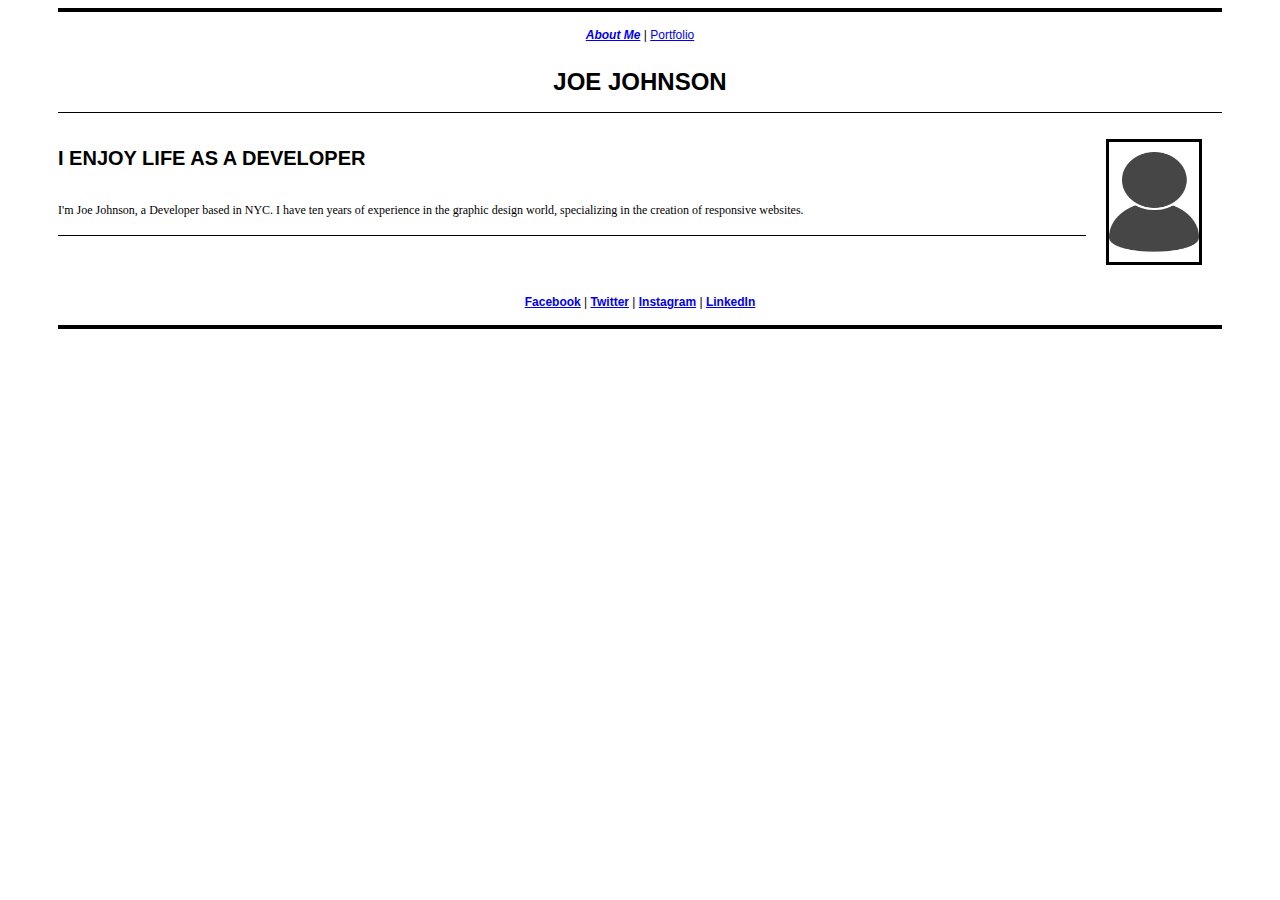
<file: starter_code/index.html>
<!DOCTYPE html 5> 
<html>

<head>
	<link rel="stylesheet" href="styles.css">
	<title>About Me</title>
</head>

		
<body>
	<hr>
	
	<header>
	<nav>
		<a href="index.html"><em><strong>About Me</em></strong></a> | <a href="portfolio.html">Portfolio</a></li>
	</nav>	
	<h1><strong>JOE JOHNSON</strong></h1>	
	</header>	
	
	<hr style="height: 1px; border: none; background-color: black;">
	
	<img src="images/avatar.png" alt="avatar" align="right" height="100px" width="90px">
	
	<h5>I ENJOY LIFE AS A DEVELOPER</h5>
	
	<p>I'm Joe Johnson, a Developer based in NYC. I have ten years of experience in the graphic design world, specializing in the creation of responsive websites.</p>
	
	<hr style="height: 1px; border: none; background-color: black;">

<footer>
	<nav>
		<a href="https://wwww.facebook.com" target="_blank"><strong>Facebook</strong></a> | <a href="https://twitter.com" target="_blank"><strong>Twitter</strong></a> | <a href="https://instagram.com" target="_blank"><strong>Instagram</strong></a> | <a href="https://www.linkedin.com" target="_blank"><strong>LinkedIn</strong></a>
	</nav>
	<hr>
</footer>	
</body>	
</html>
</file>
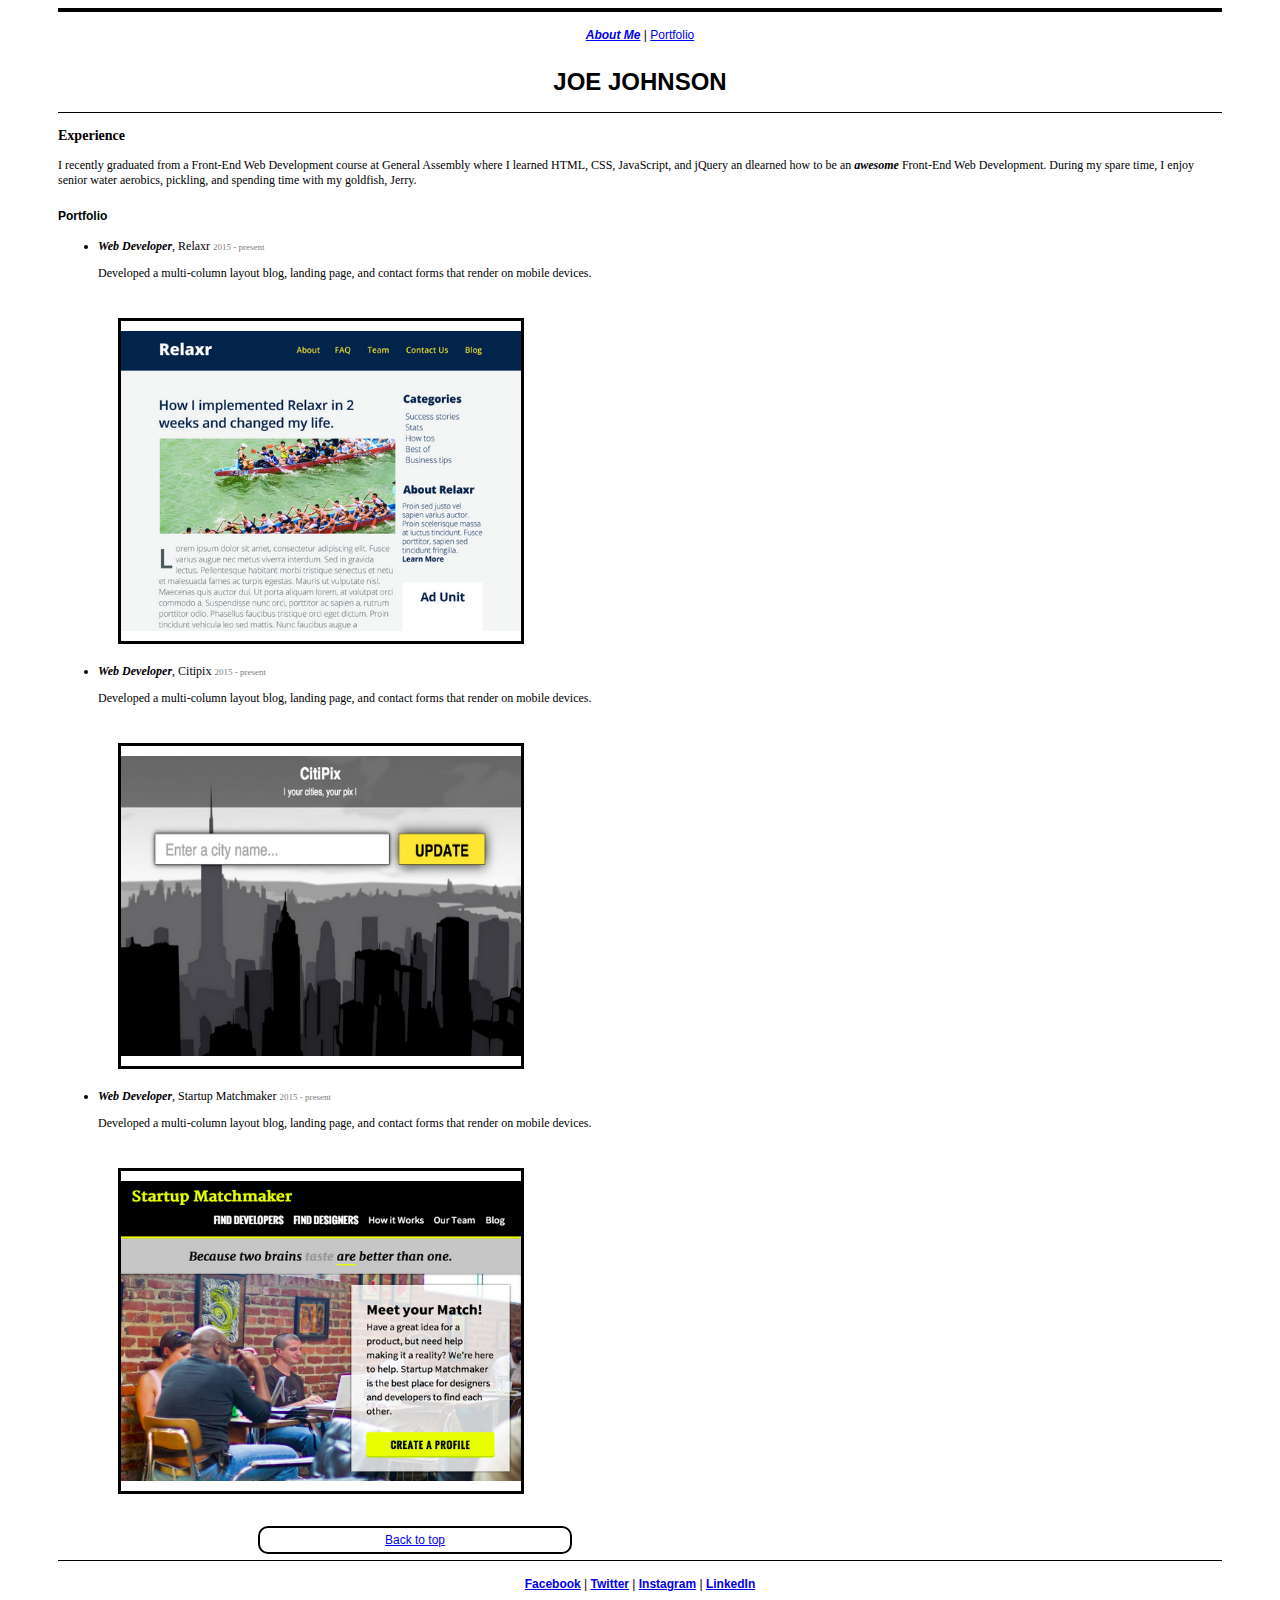
<file: starter_code/portfolio.html>
<!DOCTYPE html 5> 
<html>
<head>
	<link rel="stylesheet" href="styles.css">
	<title>Portfolio</title>
</head>

<header>
	<a name="top">
	<hr>
	<nav>
		<a href="index.html" target="_blank"><em><strong>About Me</em></strong></a> | <a href="portfolio.html" target="_blank">Portfolio</a></li>
	</nav>	
	<h1>JOE JOHNSON</h1>	
</header>			

<body>
	
	<hr style="height: 1px; border: none; background-color: black;">
	<h3>Experience</h3>
	<p>I recently graduated from a Front-End Web Development course at General Assembly where I learned HTML, CSS, JavaScript, and jQuery an dlearned how to be an <strong><em>awesome</strong></em> Front-End Web Development. During my spare time, I enjoy senior water aerobics, pickling, and spending time with my goldfish, Jerry.</p>
	
	<h4>Portfolio</h4>
		<ul>
			<li><em><strong>Web Developer</em></strong>, Relaxr <span>2015 - present</span></li>	
			<p>Developed a multi-column layout blog, landing page, and contact forms that render on mobile devices.</p>
			<img src="images/relaxr_deliverable.png" alt="Relaxr" height="300px" width="400px">	
			

				
			<li><em><strong>Web Developer</em></strong>, Citipix <span>2015 - present</span></li>	
			<p>Developed a multi-column layout blog, landing page, and contact forms that render on mobile devices.</p>
			<img src="images/citipix_deliverable.png" alt="Citipix" height="300px" width="400px">
			

			
			<li><em><strong>Web Developer</em></strong>, Startup Matchmaker <span>2015 - present</span></li>	
			<p>Developed a multi-column layout blog, landing page, and contact forms that render on mobile devices.</p>
			<img src="images/startup_matchmaker_deliverable.png" alt="Matchmaker" height="300px" width="400px">		
		</ul>
		
		<div id="button">
			<a href="#top">Back to top</a>
	    </div>
		
		<hr style="height: 1px; border: none; background-color: black;">
</body>
<footer>
	<nav>
		<a href="https://wwww.facebook.com" target="_blank"><strong>Facebook</strong></a> | <a href="https://twitter.com" target="_blank"><strong>Twitter</strong></a> | <a href="https://instagram.com" target="_blank"><strong>Instagram</strong></a> | <a href="https://www.linkedin.com" target="_blank"><strong>LinkedIn</strong></a>
	</nav>
	<hr>
</footer>	
</html>
</file>
<file: starter_code/styles.css>
body {
	font-family: georgia;
	font-size: 12px;
	padding:0 50px;
}


img {
	border: 3px solid black;
	padding: 10px 0;
	margin: 20px;
}


nav {
	text-align: center;
	padding:10px 0;
	font-family: arial;

}

h2 , h1 {
	text-align: center;
	font-family: arial;
	font-weight: bold;

}

h4{
	font-family: arial;
	font-weight: bold;
}

h5 {
	font-family: arial;
	font-size: 20px;
	font-style: bold;
} 


p {
	padding-bottom: 5px;

}


a:hover {
	color: black;
}

a:visited {
	color: green;
}

footer {
	clear: both;

}

hr  {
			border: 2px solid black;
		}

span {
	font: verdana;
	font-size: 9px;
	color: gray;
}

#button {
	text-align: center;
	background: white;
	border: 2px solid black;
	border-radius: 10px;
	font-style: bold;
	font-family: arial;
	font-size: 12px;
	padding: 5px;
	width: 300px;
	margin: 0 200px
}
</file>
